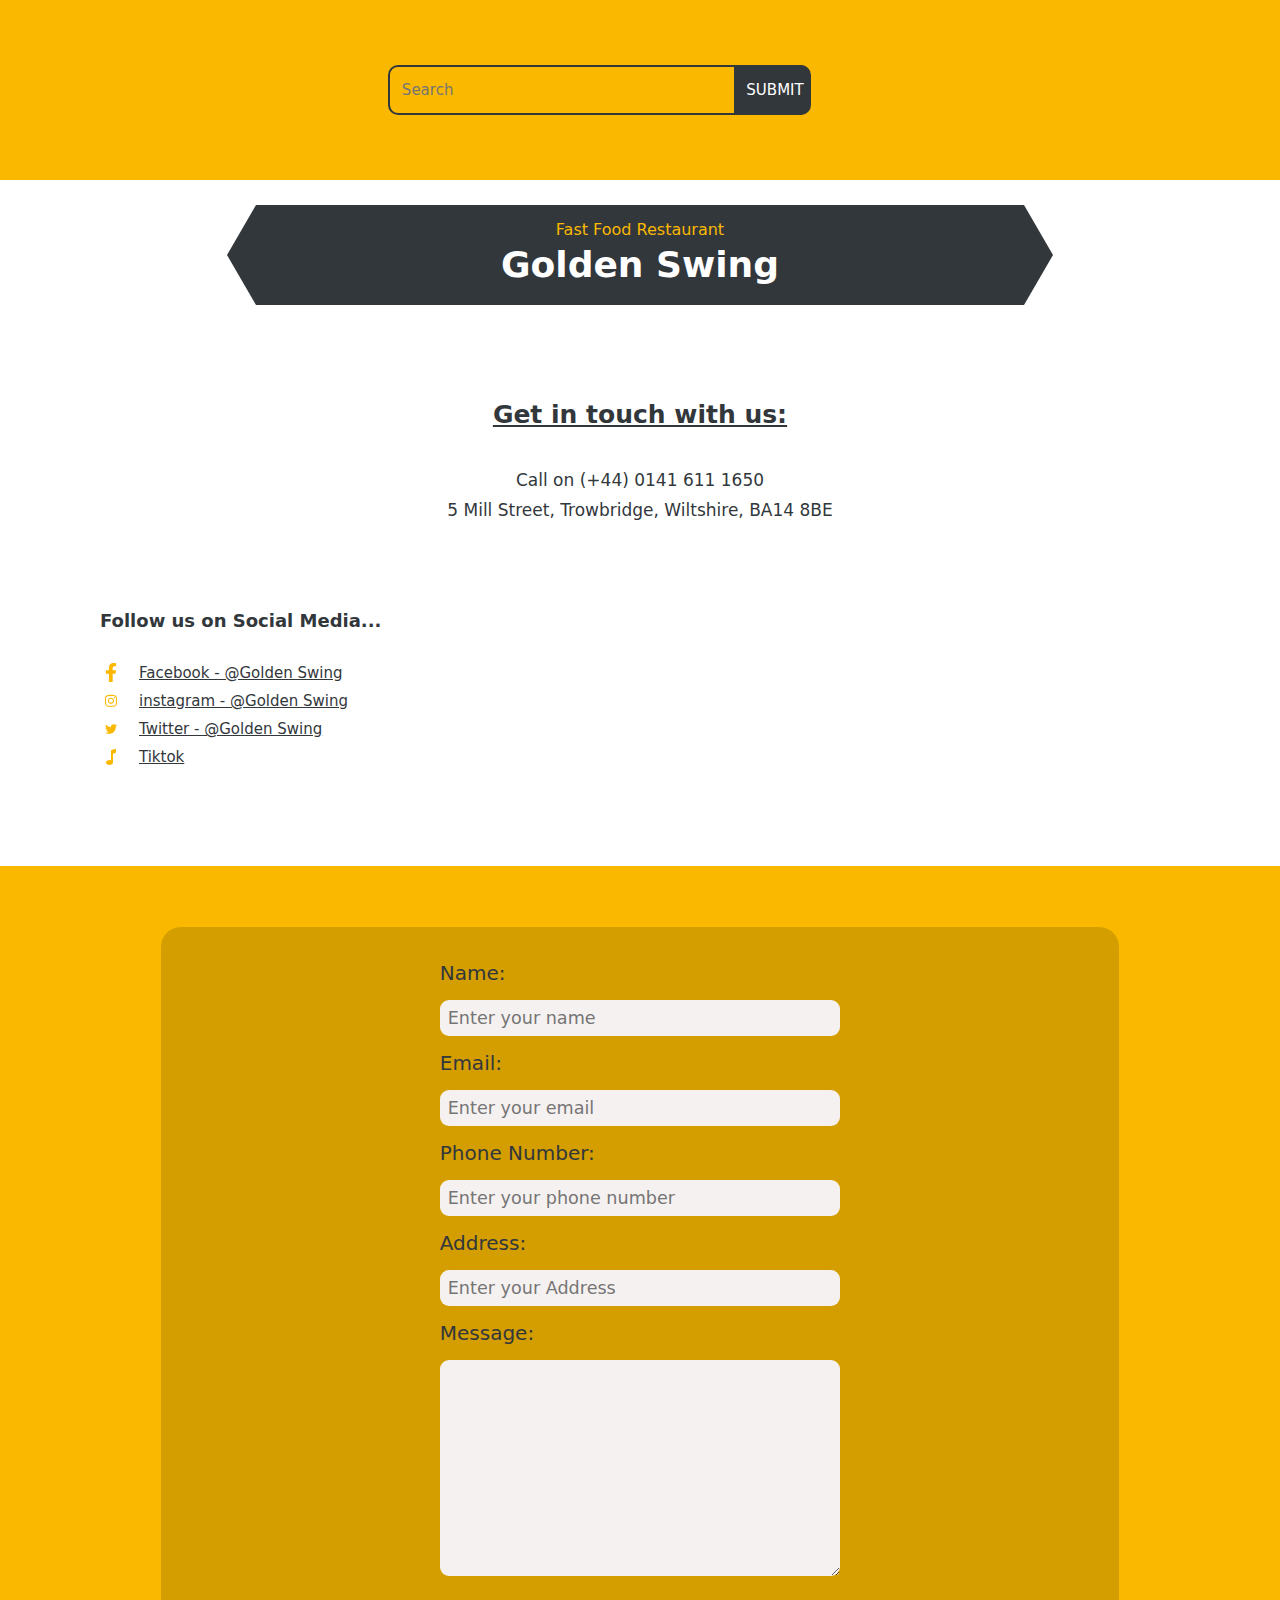
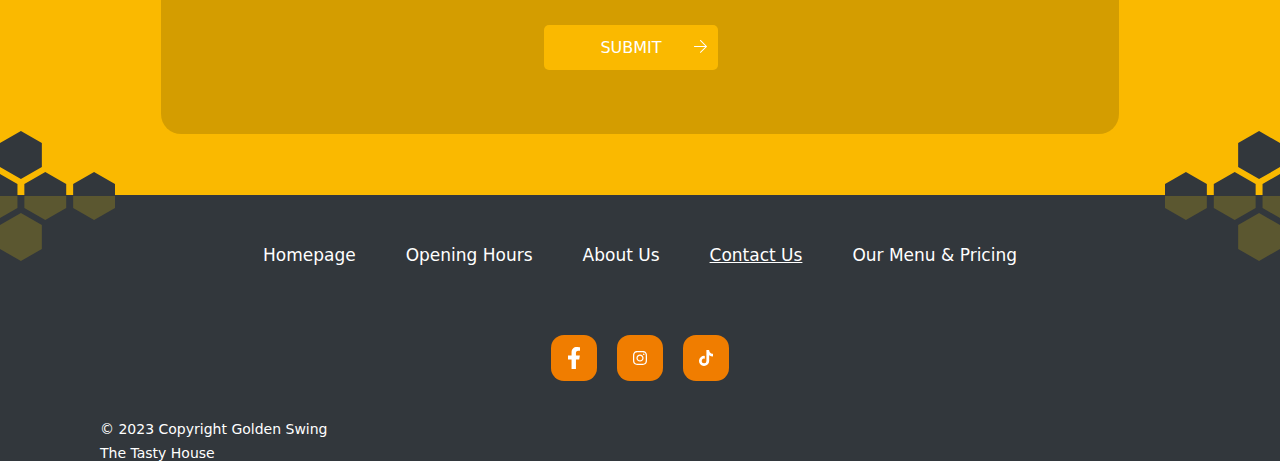
<file: index2.html>
<!DOCTYPE html>
<html lang="en">

<head>
    <meta charset="UTF-8">
    <meta name="viewport" content="width=device-width, initial-scale=1.0">
    <title>Contact Us</title>
    <link rel="stylesheet" href="style2.css">
    <link rel="stylesheet" href="https://cdnjs.cloudflare.com/ajax/libs/font-awesome/6.5.1/css/all.min.css"
        integrity="sha512-DTOQO9RWCH3ppGqcWaEA1BIZOC6xxalwEsw9c2QQeAIftl+Vegovlnee1c9QX4TctnWMn13TZye+giMm8e2LwA=="
        crossorigin="anonymous" referrerpolicy="no-referrer" />

</head>

<body>
    <div class="announcement-bar">
        <p>Fast Food Restaurant</p>
    </div>
    <div class="search-popup">
        <form action="" class="search-form">
            <input type="text" id="search" placeholder="Search">
            <button type="submit" name="search-popup">SUBMIT</button>
            <i class="fa-solid fa-xmark"></i>
        </form>
    </div>
    <div class="header">
        <div class="header-menu-flex">
            <div class="logo">
                <a href="#"><img src="img/logo-removebg-preview.png" alt="">
                    <p>The Tasty House</p>
                </a>
            </div>
            <div class="humburger">
                <div class="bar"><i class="fa-solid fa-bars"></i></div>
                <div class="cross"><i class="fa-solid fa-xmark"></i></div>
            </div>
            <nav class="navbar">
                <ul>
                    <li><a href="index.html">Homepage</a></li>
                    <li id="open"><a href="index3.html">Opening Hours</a></li>
                    <li><a href="#">About Us</a></li>
                    <li><a href="#" id="active">Contact Us</a></li>
                    <li id="Pricing"><a href="#">Our Menu & Pricing</a></li>
                </ul>
                <a href="#"><svg aria-hidden="true" fill="none" focusable="false" width="24"
                        class="header__nav-icon icon icon-search" viewBox="0 0 24 24">
                        <path d="M10.364 3a7.364 7.364 0 1 0 0 14.727 7.364 7.364 0 0 0 0-14.727Z" stroke="currentColor"
                            stroke-width="1.5" stroke-miterlimit="10"></path>
                        <path d="M15.857 15.858 21 21.001" stroke="currentColor" stroke-width="1.5"
                            stroke-miterlimit="10" stroke-linecap="round"></path>
                    </svg></a>
            </nav>
        </div>
    </div>
    <div class="hero-tittle">
        <svg xmlns="http://www.w3.org/2000/svg" width="58" height="200">
            <path d="M58 0L0 100l58 100V0z" />
        </svg>
        <div class="bread-crumb-item">
            <a href="Golden Swing.html">Fast Food Restaurant</a>
            <div class="resturant-name">
                <h1>Golden Swing</h1>
            </div>
        </div>
        <svg xmlns="http://www.w3.org/2000/svg" width="58" height="200" transform="scale(-1 1)">
            <path d="M58 0L0 100l58 100V0z" />
        </svg>
    </div>
    <div class="information-container">
        <div class="contact-number">
            <p id="touch">Get in touch with us:</p>
            <p>Call on (+44) 0141 611 1650</p>
            <p>5 Mill Street, Trowbridge, Wiltshire, BA14 8BE</p>
        </div>

        <div class="socialmedia-account">
            <p>Follow us on Social Media...</p>
            <ul>
                <li>
                    <svg class="svg-inline--fa fa-facebook-f fa-w-10" aria-hidden="true" focusable="false"
                        data-prefix="fab" data-icon="facebook-f" role="img" xmlns="http://www.w3.org/2000/svg"
                        viewBox="0 0 320 512" data-fa-i2svg="">
                        <path fill="currentColor"
                            d="M279.14 288l14.22-92.66h-88.91v-60.13c0-25.35 12.42-50.06 52.24-50.06h40.42V6.26S260.43 0 225.36 0c-73.22 0-121.08 44.38-121.08 124.72v70.62H22.89V288h81.39v224h100.17V288z">
                        </path>
                    </svg>
                    <a href="#">Facebook - @Golden Swing</a>
                </li>
                <li>
                    <svg class="svg-inline--fa fa-instagram fa-w-14" aria-hidden="true" focusable="false"
                        data-prefix="fab" data-icon="instagram" role="img" xmlns="http://www.w3.org/2000/svg"
                        viewBox="0 0 448 512" data-fa-i2svg="">
                        <path fill="currentColor"
                            d="M224.1 141c-63.6 0-114.9 51.3-114.9 114.9s51.3 114.9 114.9 114.9S339 319.5 339 255.9 287.7 141 224.1 141zm0 189.6c-41.1 0-74.7-33.5-74.7-74.7s33.5-74.7 74.7-74.7 74.7 33.5 74.7 74.7-33.6 74.7-74.7 74.7zm146.4-194.3c0 14.9-12 26.8-26.8 26.8-14.9 0-26.8-12-26.8-26.8s12-26.8 26.8-26.8 26.8 12 26.8 26.8zm76.1 27.2c-1.7-35.9-9.9-67.7-36.2-93.9-26.2-26.2-58-34.4-93.9-36.2-37-2.1-147.9-2.1-184.9 0-35.8 1.7-67.6 9.9-93.9 36.1s-34.4 58-36.2 93.9c-2.1 37-2.1 147.9 0 184.9 1.7 35.9 9.9 67.7 36.2 93.9s58 34.4 93.9 36.2c37 2.1 147.9 2.1 184.9 0 35.9-1.7 67.7-9.9 93.9-36.2 26.2-26.2 34.4-58 36.2-93.9 2.1-37 2.1-147.8 0-184.8zM398.8 388c-7.8 19.6-22.9 34.7-42.6 42.6-29.5 11.7-99.5 9-132.1 9s-102.7 2.6-132.1-9c-19.6-7.8-34.7-22.9-42.6-42.6-11.7-29.5-9-99.5-9-132.1s-2.6-102.7 9-132.1c7.8-19.6 22.9-34.7 42.6-42.6 29.5-11.7 99.5-9 132.1-9s102.7-2.6 132.1 9c19.6 7.8 34.7 22.9 42.6 42.6 11.7 29.5 9 99.5 9 132.1s2.7 102.7-9 132.1z">
                        </path>
                    </svg>
                    <a href="#">instagram - @Golden Swing</a>
                </li>
                <li>
                    <svg class="svg-inline--fa fa-twitter fa-w-16" aria-hidden="true" focusable="false"
                        data-prefix="fab" data-icon="twitter" role="img" xmlns="http://www.w3.org/2000/svg"
                        viewBox="0 0 512 512" data-fa-i2svg="">
                        <path fill="currentColor"
                            d="M459.37 151.716c.325 4.548.325 9.097.325 13.645 0 138.72-105.583 298.558-298.558 298.558-59.452 0-114.68-17.219-161.137-47.106 8.447.974 16.568 1.299 25.34 1.299 49.055 0 94.213-16.568 130.274-44.832-46.132-.975-84.792-31.188-98.112-72.772 6.498.974 12.995 1.624 19.818 1.624 9.421 0 18.843-1.3 27.614-3.573-48.081-9.747-84.143-51.98-84.143-102.985v-1.299c13.969 7.797 30.214 12.67 47.431 13.319-28.264-18.843-46.781-51.005-46.781-87.391 0-19.492 5.197-37.36 14.294-52.954 51.655 63.675 129.3 105.258 216.365 109.807-1.624-7.797-2.599-15.918-2.599-24.04 0-57.828 46.782-104.934 104.934-104.934 30.213 0 57.502 12.67 76.67 33.137 23.715-4.548 46.456-13.32 66.599-25.34-7.798 24.366-24.366 44.833-46.132 57.827 21.117-2.273 41.584-8.122 60.426-16.243-14.292 20.791-32.161 39.308-52.628 54.253z">
                        </path>
                    </svg>
                    <a href="#">Twitter - @Golden Swing</a>
                </li>
                <li>
                    <svg class="svg-inline--fa fa-music-alt fa-w-12" aria-hidden="true" focusable="false"
                        data-prefix="fas" data-icon="music-alt" role="img" xmlns="http://www.w3.org/2000/svg"
                        viewBox="0 0 384 512" data-fa-i2svg="">
                        <path fill="currentColor"
                            d="M310.94 1.33l-96.53 28.51A32 32 0 0 0 192 60.34V360a148.76 148.76 0 0 0-48-8c-61.86 0-112 35.82-112 80s50.14 80 112 80 112-35.82 112-80V148.15l73-21.39a32 32 0 0 0 23-30.71V32a32 32 0 0 0-41.06-30.67z">
                        </path>
                    </svg>
                    <a href="#">Tiktok</a>
                </li>
            </ul>
        </div>
    </div>
    <div id="contact-box">
        <div class="contact-box-bg">
            <form action="">
                <div class="form-group">
                    <label for="name">Name:</label>
                    <input type="text" name="name" id="name" placeholder="Enter your name" required>
                </div>

                <div class="form-group">
                    <label for="email">Email:</label>
                    <input type="email" name="email" id="email" placeholder="Enter your email" required>
                </div>

                <div class="form-group">
                    <label for="phone">Phone Number:</label>
                    <input type="text" id="phone" placeholder="Enter your phone number" required>
                </div>
                <div class="form-group">
                    <label for="address">Address:</label>
                    <input type="address" id="address" placeholder="Enter your Address" required>
                </div>

                <div class="form-group">
                    <label for="message">Message:</label>
                    <textarea name="message" id="message" cols="30" rows="10"></textarea required>
                </div>
                <div class="dft-button" id="booktable">
                    <a href="zohaibakhtar735@gmail.com" target="_blank"><button>SUBMIT</button></a>
                    <svg class="svg-inline--fa fa-arrow-right fa-w-14" aria-hidden="true" focusable="false"
                        data-prefix="fal" data-icon="arrow-right" role="img" xmlns="http://www.w3.org/2000/svg"
                        viewBox="0 0 448 512" data-fa-i2svg="">
                        <path fill="currentColor"
                            d="M216.464 36.465l-7.071 7.07c-4.686 4.686-4.686 12.284 0 16.971L387.887 239H12c-6.627 0-12 5.373-12 12v10c0 6.627 5.373 12 12 12h375.887L209.393 451.494c-4.686 4.686-4.686 12.284 0 16.971l7.071 7.07c4.686 4.686 12.284 4.686 16.97 0l211.051-211.05c4.686-4.686 4.686-12.284 0-16.971L233.434 36.465c-4.686-4.687-12.284-4.687-16.97 0z">
                        </path>
                    </svg>
                </div>
            </form>
        </div>
    </div>


    <div class="footer-design">
        <div class="footer-left-design">
            <svg xmlns="http://www.w3.org/2000/svg" width="115" height="130">
                <path
                    d="M41.85 36.03V12.01L20.92 0 0 12.01v24.02l20.92 12.02 20.93-12.02zm24.36 17L45.28 41.02 24.36 53.03v12.01h41.85V53.03zm48.79 0L94.07 41.02 73.15 53.03v12.01H115V53.03zm-97.55 0L0 43.02v22.02h17.45V53.03z"
                    fill="#32373c" />
                <path
                    d="M0 93.97v24.02L20.92 130l20.93-12.01V93.97L20.92 81.96 0 93.97zm45.28-4.91l20.93-12.01V65.04H24.36v12.01l20.92 12.01zm48.79 0L115 77.05V65.04H73.15v12.01l20.92 12.01zM17.45 77.05V65.04H0v22.03l17.45-10.02z"
                    fill="gold" opacity=".2" />
            </svg>
        </div>
        <div class="footer-right-design">
            <svg xmlns="http://www.w3.org/2000/svg" width="115" height="130" transform="scale(-1 1)">
                <path
                    d="M41.85 36.03V12.01L20.92 0 0 12.01v24.02l20.92 12.02 20.93-12.02zm24.36 17L45.28 41.02 24.36 53.03v12.01h41.85V53.03zm48.79 0L94.07 41.02 73.15 53.03v12.01H115V53.03zm-97.55 0L0 43.02v22.02h17.45V53.03z"
                    fill="#32373c" />
                <path
                    d="M0 93.97v24.02L20.92 130l20.93-12.01V93.97L20.92 81.96 0 93.97zm45.28-4.91l20.93-12.01V65.04H24.36v12.01l20.92 12.01zm48.79 0L115 77.05V65.04H73.15v12.01l20.92 12.01zM17.45 77.05V65.04H0v22.03l17.45-10.02z"
                    fill="gold" opacity=".2" />
            </svg>
        </div>
    </div>
    <footer class="footer">
        <div class="footer-container">
            <div class="footer-content">
                <ul>
                    <li><a href="index.html">Homepage</a></li>
                    <li><a href="index3.html">Opening Hours</a></li>
                    <li><a href="#">About Us</a></li>
                    <li><a href="#" id="factive">Contact Us</a></li>
                    <li><a href="#">Our Menu & Pricing</a></li>
                </ul>
            </div>
            <div class="social-media">
                <div class="facebook">
                    <a href="#"><svg class="svg-inline--fa fa-facebook-f fa-w-10" aria-hidden="true" focusable="false"
                            data-prefix="fab" data-icon="facebook-f" role="img" xmlns="http://www.w3.org/2000/svg"
                            viewBox="0 0 320 512" data-fa-i2svg="">
                            <path fill="currentColor"
                                d="M279.14 288l14.22-92.66h-88.91v-60.13c0-25.35 12.42-50.06 52.24-50.06h40.42V6.26S260.43 0 225.36 0c-73.22 0-121.08 44.38-121.08 124.72v70.62H22.89V288h81.39v224h100.17V288z">
                            </path>
                        </svg></a>
                </div>
                <div class="insta">
                    <a href="#">
                        <svg class="svg-inline--fa fa-instagram fa-w-14" aria-hidden="true" focusable="false"
                            data-prefix="fab" data-icon="instagram" role="img" xmlns="http://www.w3.org/2000/svg"
                            viewBox="0 0 448 512" data-fa-i2svg="">
                            <path fill="currentColor"
                                d="M224.1 141c-63.6 0-114.9 51.3-114.9 114.9s51.3 114.9 114.9 114.9S339 319.5 339 255.9 287.7 141 224.1 141zm0 189.6c-41.1 0-74.7-33.5-74.7-74.7s33.5-74.7 74.7-74.7 74.7 33.5 74.7 74.7-33.6 74.7-74.7 74.7zm146.4-194.3c0 14.9-12 26.8-26.8 26.8-14.9 0-26.8-12-26.8-26.8s12-26.8 26.8-26.8 26.8 12 26.8 26.8zm76.1 27.2c-1.7-35.9-9.9-67.7-36.2-93.9-26.2-26.2-58-34.4-93.9-36.2-37-2.1-147.9-2.1-184.9 0-35.8 1.7-67.6 9.9-93.9 36.1s-34.4 58-36.2 93.9c-2.1 37-2.1 147.9 0 184.9 1.7 35.9 9.9 67.7 36.2 93.9s58 34.4 93.9 36.2c37 2.1 147.9 2.1 184.9 0 35.9-1.7 67.7-9.9 93.9-36.2 26.2-26.2 34.4-58 36.2-93.9 2.1-37 2.1-147.8 0-184.8zM398.8 388c-7.8 19.6-22.9 34.7-42.6 42.6-29.5 11.7-99.5 9-132.1 9s-102.7 2.6-132.1-9c-19.6-7.8-34.7-22.9-42.6-42.6-11.7-29.5-9-99.5-9-132.1s-2.6-102.7 9-132.1c7.8-19.6 22.9-34.7 42.6-42.6 29.5-11.7 99.5-9 132.1-9s102.7-2.6 132.1 9c19.6 7.8 34.7 22.9 42.6 42.6 11.7 29.5 9 99.5 9 132.1s2.7 102.7-9 132.1z">
                            </path>
                        </svg>
                    </a>
                </div>
                <div class="tiktok">
                    <a href="#"><svg viewBox="0 0 448 512" class="tiktok-icon">
                            <path fill="currentColor"
                                d="M448,209.91a210.06,210.06,0,0,1-122.77-39.25V349.38A162.55,162.55,0,1,1,185,188.31V278.2a74.62,74.62,0,1,0,52.23,71.18V0l88,0a121.18,121.18,0,0,0,1.86,22.17h0A122.18,122.18,0,0,0,381,102.39a121.43,121.43,0,0,0,67,20.14Z">
                            </path>
                        </svg>
                    </a>
                </div>
            </div>
            <div class="copyright">
                <p>© 2023 Copyright Golden Swing</p>
                <p>The Tasty House</p>
            </div>
        </div>
    </footer>










    <script src="https://cdnjs.cloudflare.com/ajax/libs/jquery/3.7.1/jquery.min.js"
        integrity="sha512-v2CJ7UaYy4JwqLDIrZUI/4hqeoQieOmAZNXBeQyjo21dadnwR+8ZaIJVT8EE2iyI61OV8e6M8PP2/4hpQINQ/g=="
        crossorigin="anonymous" referrerpolicy="no-referrer"></script>
    <script src="java2.js"></script>
</body>

</html>
</file>
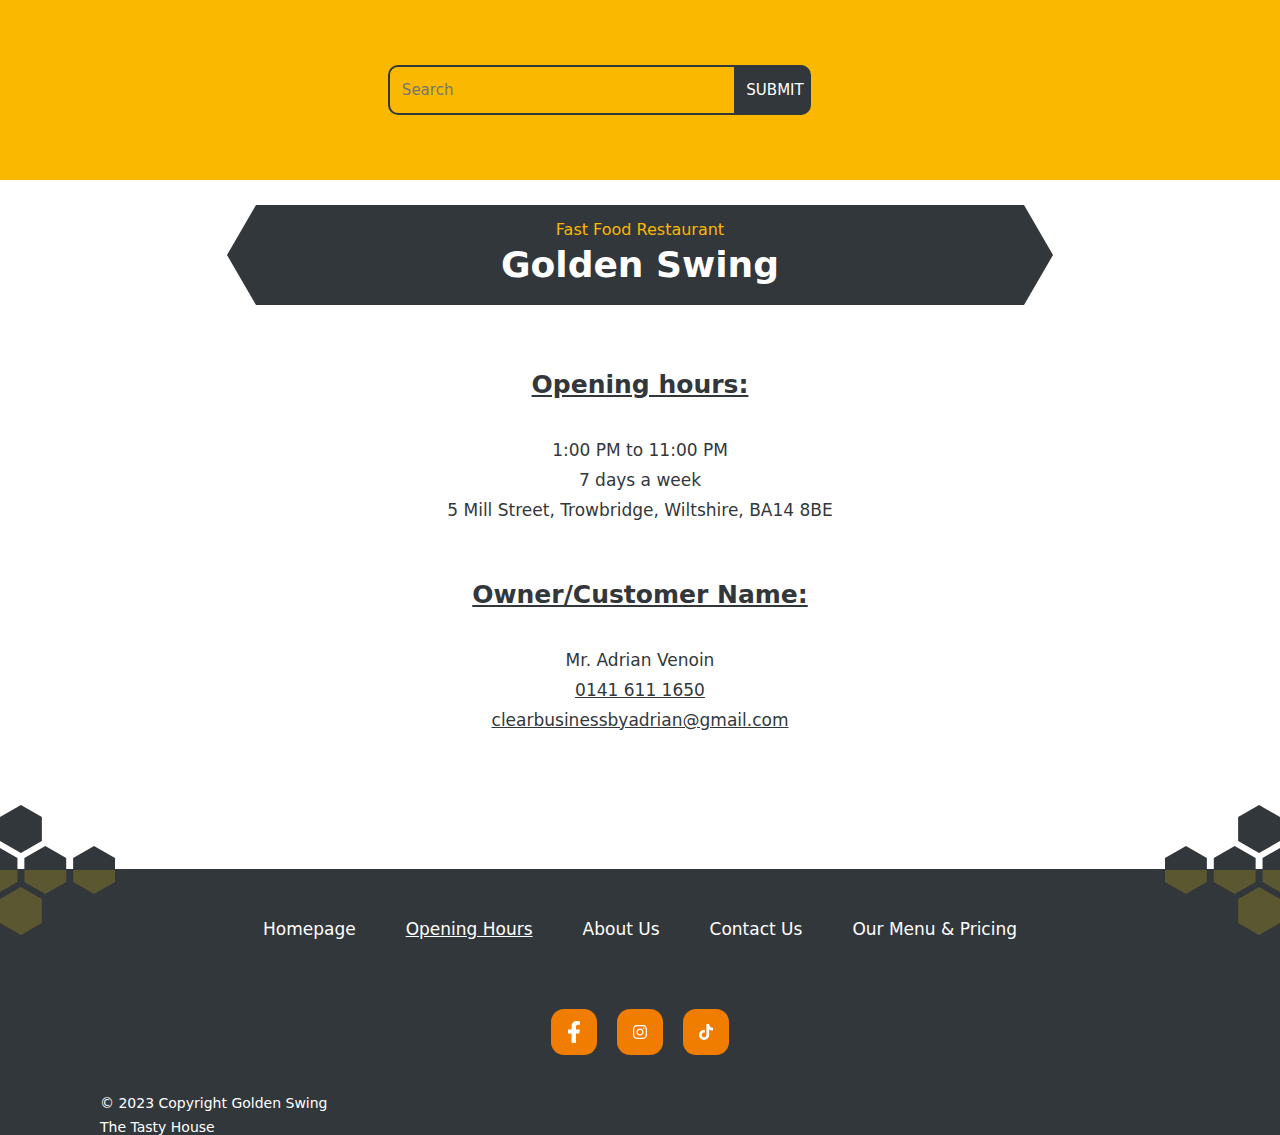
<file: index3.html>
<!DOCTYPE html>
<html lang="en">

<head>
    <meta charset="UTF-8">
    <meta name="viewport" content="width=device-width, initial-scale=1.0">
    <title>Document</title>
    <link rel="stylesheet" href="style3.css">
    <link rel="stylesheet" href="https://cdnjs.cloudflare.com/ajax/libs/font-awesome/6.5.1/css/all.min.css"
        integrity="sha512-DTOQO9RWCH3ppGqcWaEA1BIZOC6xxalwEsw9c2QQeAIftl+Vegovlnee1c9QX4TctnWMn13TZye+giMm8e2LwA=="
        crossorigin="anonymous" referrerpolicy="no-referrer" />
</head>

<body>
    <div class="announcement-bar">
        <p>Fast Food Restaurant</p>
    </div>
    <div class="header">
        <div class="header-menu-flex">
            <div class="logo">
                <a href="#"><img src="img/logo-removebg-preview.png" alt="">
                    <p>The Tasty House</p>
                </a>
            </div>
            <div class="humburger">
                <div class="bar"><i class="fa-solid fa-bars"></i></div>
                <div class="cross"><i class="fa-solid fa-xmark"></i></div>
            </div>
            <nav class="navbar">
                <ul>
                    <li><a href="index.html">Homepage</a></li>
                    <li id="open"><a href="index3.html">Opening Hours</a></li>
                    <li><a href="#">About Us</a></li>
                    <li><a href="index2.html">Contact Us</a></li>
                    <li id="Pricing"><a href="#">Our Menu & Pricing</a></li>
                </ul>
                <a href="#"><svg aria-hidden="true" fill="none" focusable="false" width="24"
                        class="header__nav-icon icon icon-search" viewBox="0 0 24 24">
                        <path d="M10.364 3a7.364 7.364 0 1 0 0 14.727 7.364 7.364 0 0 0 0-14.727Z" stroke="currentColor"
                            stroke-width="1.5" stroke-miterlimit="10"></path>
                        <path d="M15.857 15.858 21 21.001" stroke="currentColor" stroke-width="1.5"
                            stroke-miterlimit="10" stroke-linecap="round"></path>
                    </svg></a>
            </nav>
        </div>
    </div>
    <div class="search-popup">
        <form action="" class="search-form">
            <input type="text" id="search" placeholder="Search">
            <button type="submit" name="search-popup">SUBMIT</button>
            <i class="fa-solid fa-xmark"></i>
        </form>
    </div>
    <div class="hero-tittle">
        <svg xmlns="http://www.w3.org/2000/svg" width="58" height="200">
            <path d="M58 0L0 100l58 100V0z" />
        </svg>
        <div class="bread-crumb-item">
            <a href="Golden Swing.html">Fast Food Restaurant</a>
            <div class="resturant-name">
                <h1>Golden Swing</h1>
            </div>
        </div>
        <svg xmlns="http://www.w3.org/2000/svg" width="58" height="200" transform="scale(-1 1)">
            <path d="M58 0L0 100l58 100V0z" />
        </svg>
    </div>
    <div class="contact-number">
        <p id="touch">Opening hours:</p>
        <p>1:00 PM to 11:00 PM</p>
        <p>7 days a week</p>
        <p>5 Mill Street, Trowbridge, Wiltshire, BA14 8BE</p>
        <p id="touch">Owner/Customer Name:</p>
        <p>Mr. Adrian Venoin</p>
        <p><a href="0141 611 1650" target="_blank">0141 611 1650</a></p>
        <p><a href="https://mail.google.com/mail/u/0/#search/clearbusinessbyadrian%40gmail.com"
                target="_blank">clearbusinessbyadrian@gmail.com</a>
        </p>
    </div>


    <div class="footer-design">
        <div class="footer-left-design">
            <svg xmlns="http://www.w3.org/2000/svg" width="115" height="130">
                <path
                    d="M41.85 36.03V12.01L20.92 0 0 12.01v24.02l20.92 12.02 20.93-12.02zm24.36 17L45.28 41.02 24.36 53.03v12.01h41.85V53.03zm48.79 0L94.07 41.02 73.15 53.03v12.01H115V53.03zm-97.55 0L0 43.02v22.02h17.45V53.03z"
                    fill="#32373c" />
                <path
                    d="M0 93.97v24.02L20.92 130l20.93-12.01V93.97L20.92 81.96 0 93.97zm45.28-4.91l20.93-12.01V65.04H24.36v12.01l20.92 12.01zm48.79 0L115 77.05V65.04H73.15v12.01l20.92 12.01zM17.45 77.05V65.04H0v22.03l17.45-10.02z"
                    fill="gold" opacity=".2" />
            </svg>
        </div>
        <div class="footer-right-design">
            <svg xmlns="http://www.w3.org/2000/svg" width="115" height="130" transform="scale(-1 1)">
                <path
                    d="M41.85 36.03V12.01L20.92 0 0 12.01v24.02l20.92 12.02 20.93-12.02zm24.36 17L45.28 41.02 24.36 53.03v12.01h41.85V53.03zm48.79 0L94.07 41.02 73.15 53.03v12.01H115V53.03zm-97.55 0L0 43.02v22.02h17.45V53.03z"
                    fill="#32373c" />
                <path
                    d="M0 93.97v24.02L20.92 130l20.93-12.01V93.97L20.92 81.96 0 93.97zm45.28-4.91l20.93-12.01V65.04H24.36v12.01l20.92 12.01zm48.79 0L115 77.05V65.04H73.15v12.01l20.92 12.01zM17.45 77.05V65.04H0v22.03l17.45-10.02z"
                    fill="gold" opacity=".2" />
            </svg>
        </div>
    </div>
    <footer class="footer">
        <div class="footer-container">
            <div class="footer-content">
                <ul>
                    <li><a href="index.html">Homepage</a></li>
                    <li><a href="index3.html" id="factive">Opening Hours</a></li>
                    <li><a href="#">About Us</a></li>
                    <li><a href="index2.html">Contact Us</a></li>
                    <li><a href="#">Our Menu & Pricing</a></li>
                </ul>
            </div>
            <div class="social-media">
                <div class="facebook">
                    <a href="#"><svg class="svg-inline--fa fa-facebook-f fa-w-10" aria-hidden="true" focusable="false"
                            data-prefix="fab" data-icon="facebook-f" role="img" xmlns="http://www.w3.org/2000/svg"
                            viewBox="0 0 320 512" data-fa-i2svg="">
                            <path fill="currentColor"
                                d="M279.14 288l14.22-92.66h-88.91v-60.13c0-25.35 12.42-50.06 52.24-50.06h40.42V6.26S260.43 0 225.36 0c-73.22 0-121.08 44.38-121.08 124.72v70.62H22.89V288h81.39v224h100.17V288z">
                            </path>
                        </svg></a>
                </div>
                <div class="insta">
                    <a href="https://www.instagram.com/" target="_blank">
                        <svg class="svg-inline--fa fa-instagram fa-w-14" aria-hidden="true" focusable="false"
                            data-prefix="fab" data-icon="instagram" role="img" xmlns="http://www.w3.org/2000/svg"
                            viewBox="0 0 448 512" data-fa-i2svg="">
                            <path fill="currentColor"
                                d="M224.1 141c-63.6 0-114.9 51.3-114.9 114.9s51.3 114.9 114.9 114.9S339 319.5 339 255.9 287.7 141 224.1 141zm0 189.6c-41.1 0-74.7-33.5-74.7-74.7s33.5-74.7 74.7-74.7 74.7 33.5 74.7 74.7-33.6 74.7-74.7 74.7zm146.4-194.3c0 14.9-12 26.8-26.8 26.8-14.9 0-26.8-12-26.8-26.8s12-26.8 26.8-26.8 26.8 12 26.8 26.8zm76.1 27.2c-1.7-35.9-9.9-67.7-36.2-93.9-26.2-26.2-58-34.4-93.9-36.2-37-2.1-147.9-2.1-184.9 0-35.8 1.7-67.6 9.9-93.9 36.1s-34.4 58-36.2 93.9c-2.1 37-2.1 147.9 0 184.9 1.7 35.9 9.9 67.7 36.2 93.9s58 34.4 93.9 36.2c37 2.1 147.9 2.1 184.9 0 35.9-1.7 67.7-9.9 93.9-36.2 26.2-26.2 34.4-58 36.2-93.9 2.1-37 2.1-147.8 0-184.8zM398.8 388c-7.8 19.6-22.9 34.7-42.6 42.6-29.5 11.7-99.5 9-132.1 9s-102.7 2.6-132.1-9c-19.6-7.8-34.7-22.9-42.6-42.6-11.7-29.5-9-99.5-9-132.1s-2.6-102.7 9-132.1c7.8-19.6 22.9-34.7 42.6-42.6 29.5-11.7 99.5-9 132.1-9s102.7-2.6 132.1 9c19.6 7.8 34.7 22.9 42.6 42.6 11.7 29.5 9 99.5 9 132.1s2.7 102.7-9 132.1z">
                            </path>
                        </svg>
                    </a>
                </div>
                <div class="tiktok">
                    <a href="#"><svg viewBox="0 0 448 512" class="tiktok-icon">
                            <path fill="currentColor"
                                d="M448,209.91a210.06,210.06,0,0,1-122.77-39.25V349.38A162.55,162.55,0,1,1,185,188.31V278.2a74.62,74.62,0,1,0,52.23,71.18V0l88,0a121.18,121.18,0,0,0,1.86,22.17h0A122.18,122.18,0,0,0,381,102.39a121.43,121.43,0,0,0,67,20.14Z">
                            </path>
                        </svg>
                    </a>
                </div>
            </div>
            <div class="copyright">
                <p>© 2023 Copyright Golden Swing</p>
                <p>The Tasty House</p>
            </div>
        </div>
    </footer>

    <script src="https://cdnjs.cloudflare.com/ajax/libs/jquery/3.7.1/jquery.min.js"
        integrity="sha512-v2CJ7UaYy4JwqLDIrZUI/4hqeoQieOmAZNXBeQyjo21dadnwR+8ZaIJVT8EE2iyI61OV8e6M8PP2/4hpQINQ/g=="
        crossorigin="anonymous" referrerpolicy="no-referrer"></script>
    <script src="java3.js"></script>
</body>

</html>
</file>
<file: style2.css>
* {
    padding: 0;
    margin: 0;
    box-sizing: border-box;
    font-family: system-ui;
}

.announcement-bar p {
    padding: 7px 0;
    background: #32373C;
    color: #fab900;
    font-size: 14px;
    text-align: center;
}

/*  */
/* header */

.header {
    padding: 18px 60px;
    background-color: #fab900;
    position: relative;
    z-index: 99;
    transition: all 0.3s linear;
}

.header-menu-flex {
    display: flex;
    justify-content: space-between;
    align-items: center;
}

.navbar {
    display: flex;
    align-items: flex-start;
    width: 90%;
    justify-content: end;
}

.navbar a svg {
    color: #32373C;
}

.navbar ul li a {
    font-size: 17px;
    text-decoration: none;
    padding: 0px 10px 10px;
    font-weight: 700;
    color: #32373C;
    display: inline-block;
    position: relative;
}

#active::after {
    content: '';
    position: absolute;
    width: 80%;
    transform: scaleX(1);
    height: 2px;
    bottom: 0;
    left: 12px;
    background-color: #32373C;
    transform-origin: bottom right;
    transition: transform 0.25s ease-out;
}

.navbar ul li a:after {
    content: '';
    position: absolute;
    width: 80%;
    transform: scaleX(0);
    height: 2px;
    bottom: 0;
    left: 12px;
    background-color: #32373C;
    transform-origin: bottom right;
    transition: transform 0.25s ease-out;
}

#open a::after {
    content: '';
    position: absolute;
    width: 85% !important;
    transform: scaleX(0);
    height: 2px;
    bottom: 0;
    left: 12px;
    background-color: #32373C;
    transform-origin: bottom right;
    transition: transform 0.25s ease-out;
}

#Pricing a::after {
    content: '';
    position: absolute;
    width: 88% !important;
    transform: scaleX(0);
    height: 2px;
    bottom: 0;
    left: 12px;
    background-color: #32373C;
    transform-origin: bottom right;
    transition: transform 0.25s ease-out;
}

#Pricing a:hover:after {
    transform: scaleX(1);
    transform-origin: bottom left;
}

#open a:hover:after {
    transform: scaleX(1);
    transform-origin: bottom left;
}

.navbar ul {
    display: flex;
    list-style: none;
}

.navbar ul li a svg {
    color: #32373C;
    width: 20px;
    padding-top: 3px;
}

header#header {
    overflow: hidden;
}

.logo img {
    width: 100%;
    max-width: 100px;
}

.logo {
    width: 10%;
    text-align: center;
    justify-content: center;
    display: flex;
}

.logo a {
    text-decoration: none;
}

.logo a p {
    color: #32373C;
    font-size: 13px;
    font-weight: 600;
    margin-top: -13px;
}

.navbar ul li a:hover:after {
    transform: scaleX(1);
    transform-origin: bottom left;
}

.search-popup {
    background: #fab900;
    width: 100%;
    height: 180px;
    text-align: center;
    justify-content: center;
    display: flex;
    align-items: center;
    position: absolute;
    top: 0;
    color: #32373C;
    left: 0;
    z-index: 9999999999;
}

input#search {
    width: 33%;
    height: 50px;
    padding: 12px;
    outline: none;
    font-size: 15px;
    border-radius: 10px;
    border: 2px solid #32373C;
    background-color: #fab900;
}

i.fa-solid.fa-xmark {
    position: relative;
    right: 20px;
    font-size: 27px;
    cursor: pointer;
    color: #32373C;
}

.search-form {
    width: 100%;
}

.search-popup button {
    background-color: #32373C;
    color: white;
    cursor: pointer;
    border: none;
    position: relative;
    right: 81px;
    width: 6%;
    font-size: 15px;
    height: 50px;
    border-top: 2px solid #32373C;
    border-bottom: 2px solid #32373C;
    border-right: 2px solid #32373C;
    border-top-right-radius: 10px;
    border-bottom-right-radius: 10px;
    padding: 12px;
    pointer-events: all;
}

.humburger {
    display: none;
}


/*  */
/* End-header */

.bread-crumb-item a {
    text-decoration: none;
    cursor: pointer;
    color: #fab900;
}

.bread-crumb-item span {
    color: white;
}

.bread-crumb-item a:hover {
    text-decoration: underline;
    color: white;
}

.hero-tittle {
    display: flex;
    justify-content: center;
    align-items: flex-start;
    position: relative;
    top: 40px;
    z-index: 1;
}

.resturant-name h1 {
    font-size: 36px;
    margin-top: 5px;
    color: white;
    font-weight: 600;
}

.bread-crumb-item {
    background: #32373C;
    height: 100px;
    width: 60%;
    text-align: center;
    padding-top: 15px;
}

.hero-tittle svg {
    width: 29px;
    fill: #32373C;
    margin-top: -50px;
}


/*  */

.information-container {
    padding: 50px 30px 0px;
    margin-right: auto;
    margin-left: auto;
    max-width: 1140px;
}

.contact-number {
    text-align: center;
    margin-top: 30px;
}

.contact-number p {
    font-size: 17px;
    line-height: 30px;
    color: #32373C;
    font-weight: 500;
}

p#touch {
    font-size: 25px;
    font-weight: 600;
    line-height: 40px;
    letter-spacing: 0px;
    color: #32373C;
    margin-bottom: 30px;
    text-decoration: underline;
}

.socialmedia-account {
    margin-top: 85px;
}

.socialmedia-account ul {
    list-style: none;
    margin-top: 32px;
    padding: 0 5px;
}

.socialmedia-account p {
    font-size: 18px;
    color: #32373C;
    font-weight: 600;
}

.socialmedia-account ul li {
    display: flex;
    align-items: center;
    margin-top: 10px;
}

.socialmedia-account ul li svg {
    width: 12px;
    color: #fab900;
}

.socialmedia-account ul li a {
    text-decoration: none;
    color: #32373C;
    font-size: 15px;
    font-weight: 500;
    margin-left: 22px;
    text-decoration: underline;
}

.socialmedia-account ul li a:hover {
    color: #32373C;
    text-decoration: none;
}

/*  */

#contact {
    position: relative;
}

#contact-box {
    padding: 1px;
    margin-bottom: -134px;
    margin-top: 100px;
    background-color: #fab900;
}

#contact-box input,
#contact-box textarea {
    width: 100%;
    padding: 0.5rem;
    border: none;
    border-radius: 9px;
    font-size: 1.1rem;
    margin-top: 15px;
    margin-bottom: 15px;
    background-color: rgb(245, 241, 241);
}

label {
    color: #32373C;
    font-size: 20px;
}

#contact-box form {
    width: 45%;
}

#contact label {
    font-size: 1.3rem;
    font-family: 'Bree Serif', serif;
}

.contact-box-bg {
    padding: 34px;
    margin-top: 60px;
    margin-right: 160px;
    margin-left: 160px;
    margin-bottom: 60px;
    display: flex;
    justify-content: center;
    align-items: center;
    border-radius: 20px;
    background-color: rgba(0, 0, 0, .15);
}









/* footer */

.footer {
    background-color: #32373C;
}

.footer-container {
    padding: 50px 30px 0px;
    margin-right: auto;
    margin-left: auto;
    max-width: 1140px;
}

.footer-content ul {
    list-style: none;
    display: flex;
    justify-content: center;
}

.footer-content ul li a {
    font-size: 17px;
    text-decoration: none;
    padding-left: 25px;
    padding-right: 25px;
    color: white;
}

.footer-content ul li a:hover {
    text-decoration: underline;
}

#factive {
    text-decoration: underline;
}

.facebook a svg {
    width: 14px;
    color: white;
}

.insta a svg {
    width: 14px;
    color: white;
}

.tiktok a svg {
    width: 14px;
    color: white;
}

.facebook a {
    width: 46px;
    height: 46px;
    background: #f07d00;
    text-align: center;
    align-items: center;
    display: flex;
    border-radius: 13px;
    justify-content: center;
}

.facebook a:hover {
    background-color: white;
    transition: all 0.4s ease-in-out;
}

.facebook a:hover svg {
    color: #32373C;
}

.tiktok a {
    width: 46px;
    height: 46px;
    background: #f07d00;
    text-align: center;
    align-items: center;
    display: flex;
    border-radius: 13px;
    justify-content: center;
}

.tiktok a:hover {
    background-color: white;
    transition: all 0.4s ease-in-out;
}

.tiktok a:hover svg {
    color: #32373C;
}

.insta a {
    width: 46px;
    height: 46px;
    background: #f07d00;
    text-align: center;
    align-items: center;
    display: flex;
    border-radius: 13px;
    justify-content: center;
}

.insta a:hover {
    background-color: white;
    transition: all 0.4s ease-in-out;
}

.insta a:hover svg {
    color: #32373C;
}

.social-media {
    display: flex;
    justify-content: center;
    margin-top: 70px;
}

.insta {
    margin-right: 20px;
    margin-left: 20px;
}

.copyright {
    color: white;
    margin-top: 40px;
}

/* For WebKit browsers */
::-webkit-scrollbar {
    width: 12px;
    height: 14px !important;
    margin: 12px !important;
    /* Set the width of the scrollbar */
}

::-webkit-scrollbar-thumb {
    background-color: #f07d00;
    border: 3.5px solid #e0e0e0 !important;
    /* Set the color of the thumb (the draggable part) */
}

::-webkit-scrollbar-track {
    background-color: #e0e0e0;
    /* Set the color of the track (the non-draggable part) */
}

body::-webkit-scrollbar-thumb {
    background-color: #c4c4c4;
    margin: 0px !important;
    border: none !important;
}

.copyright p {
    margin-top: 8px;
    font-size: 14px;
}

.footer-left-design {
    position: relative;
    top: 70px;
}

.footer-right-design {
    position: relative;
    top: 70px;
}

.footer-design {
    display: flex;
    justify-content: space-between;
}

.dft-button {
    text-align: center;
}

.dft-button button {
    padding: 13px 37px;
    cursor: pointer;
    color: white;
    border-radius: 5px;
    font-size: 16px;
    text-align: center;
    border: none;
    background-color: #fab900;
    position: relative;
    z-index: 1;
}

.dft-button button::before {
    content: "";
    position: absolute;
    top: 0;
    right: 0;
    width: 0;
    height: 100%;
    border-radius: 5px;
    background-color: #32373C;
    z-index: -1;
    transition: 0.5s ease-in-out;
}

.dft-button button:hover {
    color: white !important;
    z-index: 99999;
}

.dft-button button:hover::before {
    right: auto;
    left: 0;
    width: 100%;
}

.button-flex {
    display: flex;
    justify-content: space-around;
}

.button-container {
    padding: 30px 15px;
    margin-right: auto;
    margin-left: auto;
    max-width: 1140px;
}


#booktable button {
    padding: 13px 56px;
    margin: 30px;
}



.dft-button svg {
    width: 13px;
    position: relative;
    left: -59px;
    z-index: 999999;
    top: 1px;
    color: white;
}





@media screen and (max-width:872px) {
    .navbar ul li a {
        padding: 0px 8px 10px;
        font-size: 17px;
    }

    .header {
        padding: 19px 10px;
    }

    #contact-box form {
        width: 95%;
    }
}

@media screen and (max-width:972px) {
    .navbar ul li a {
        padding: 0px 8px 10px;
        font-size: 17px;
    }

    .header {
        padding: 19px 10px;
    }

    #contact-box form {
        width: 95%;
    }
}

@media screen and (max-width:800px) {
    .navbar ul li a {
        padding: 0px 8px 10px;
        font-size: 17px;
    }

    .header {
        padding: 19px 10px;
    }

    #contact-box form {
        width: 95%;
    }
}

@media screen and (max-width:767px) {


    /* header */


    .humburger {
        display: block;
        margin-right: 15px;
    }

    .bar i {
        font-size: 29px !important;
    }

    .cross i {
        font-size: 29px !important;
    }

    .navbar a svg {
        display: none;
    }

    .logo {
        width: 26%;
    }

    nav.navbar {
        position: absolute;
        top: 86px;
        flex-direction: column;
        background-color: #32373C;
        width: 90%;
        left: -100%;
        text-align: justify;
        justify-content: flex-start;
        height: 100vh;
        transition: all 0.3s linear;
    }

    nav.navbar.active {
        left: 0;
    }

    .cross {
        position: relative;
        left: 20px;
    }

    .navbar ul {
        flex-direction: column;
    }

    .navbar ul li a {
        font-size: 24px;
        text-decoration: none;
        padding: 20px 20px 10px;
        font-weight: 600;
        color: #fab900 !important;
    }

    .navbar ul li a:after {
        width: 67%;
        left: 37px;
    }

    #open a::after {
        width: 74% !important;
        left: 39px !important;
    }

    #Pricing a::after {
        width: 79% !important;
        left: 39px !important;
    }

    .logo img {
        width: 100%;
        max-width: 70px;
    }

    .header {
        padding: 15px 20px;
    }

    .logo a p {
        font-size: 9px;
    }

    /* End-header */

    .bread-crumb-item {
        height: 85px;
        width: 69%;
        padding-top: 10px;
    }

    .bread-crumb-item a {
        font-size: 13px;
    }

    .resturant-name h1 {
        font-size: 30px;
        margin-top: 0;
    }

    .hero-tittle {
        top: 35px;
    }

    .hero-tittle svg {
        width: 25px;
        margin-top: -57px;
    }

    /*  */

    .information-container {
        padding: 15px 15px 0;
    }

    .socialmedia-account {
        margin-top: 60px;
    }

    #contact-box form {
        width: 100%;
    }

    .contact-box-bg {
        margin-right: 0px;
        margin-left: 0px;
        border-radius: 0;
    }


    /* For WebKit browsers */
    ::-webkit-scrollbar {
        width: 12px;
        height: 14px !important;
        margin: 12px !important;
        /* Set the width of the scrollbar */
    }

    ::-webkit-scrollbar-thumb {
        background-color: #f07d00;
        border: 3.5px solid #e0e0e0 !important;
        /* Set the color of the thumb (the draggable part) */
    }

    ::-webkit-scrollbar-track {
        background-color: #e0e0e0;
        /* Set the color of the track (the non-draggable part) */
    }

    body::-webkit-scrollbar-thumb {
        background-color: #c4c4c4;
        margin: 0px !important;
        border: none !important;
    }


    /* footer */

    .footer-content ul {
        flex-direction: column;
        text-align: center;
    }

    .footer-content ul li a {
        padding-top: 12px;
    }

    /*  */
}
</file>
<file: style3.css>
* {
    padding: 0;
    margin: 0;
    box-sizing: border-box;
    font-family: system-ui;
}

.announcement-bar p {
    padding: 7px 0;
    background: #32373C;
    color: #fab900;
    font-size: 14px;
    text-align: center;
}

/*  */

.header {
    padding: 18px 60px;
    background-color: #fab900;
    position: relative;
    z-index: 99;
    transition: all 0.3s linear;
}

.header-menu-flex {
    display: flex;
    justify-content: space-between;
    align-items: center;
}

.navbar {
    display: flex;
    align-items: flex-start;
    width: 90%;
    justify-content: end;
}

.navbar a svg {
    color: #32373C;
}

.navbar ul li a {
    font-size: 17px;
    text-decoration: none;
    padding: 0px 10px 10px;
    font-weight: 700;
    color: #32373C;
    display: inline-block;
    position: relative;
}

.active::after {
    content: '';
    position: absolute;
    width: 80%;
    transform: scaleX(1);
    height: 2px;
    bottom: 0;
    left: 12px;
    background-color: #32373C;
    transform-origin: bottom right;
    transition: transform 0.25s ease-out;
}

.navbar ul li a:after {
    content: '';
    position: absolute;
    width: 80%;
    transform: scaleX(0);
    height: 2px;
    bottom: 0;
    left: 12px;
    background-color: #32373C;
    transform-origin: bottom right;
    transition: transform 0.25s ease-out;
}

#open a::after {
    content: '';
    position: absolute;
    width: 85% !important;
    transform: scaleX(1);
    height: 2px;
    bottom: 0;
    left: 12px;
    background-color: #32373C;
    transform-origin: bottom right;
    transition: transform 0.25s ease-out;
}

#Pricing a::after {
    content: '';
    position: absolute;
    width: 88% !important;
    transform: scaleX(0);
    height: 2px;
    bottom: 0;
    left: 12px;
    background-color: #32373C;
    transform-origin: bottom right;
    transition: transform 0.25s ease-out;
}

#Pricing a:hover:after {
    transform: scaleX(1);
    transform-origin: bottom left;
}

#open a:hover:after {
    transform: scaleX(1);
    transform-origin: bottom left;
}

.navbar ul {
    display: flex;
    list-style: none;
}

.navbar ul li a svg {
    color: #32373C;
    width: 20px;
    padding-top: 3px;
}

header#header {
    overflow: hidden;
}

.logo img {
    width: 100%;
    max-width: 100px;
}

.logo {
    width: 10%;
    text-align: center;
    justify-content: center;
    display: flex;
}

.logo a {
    text-decoration: none;
}

.logo a p {
    color: #32373C;
    font-size: 13px;
    font-weight: 600;
    margin-top: -13px;
}

.navbar ul li a:hover:after {
    transform: scaleX(1);
    transform-origin: bottom left;
}

.search-popup {
    background: #fab900;
    width: 100%;
    height: 180px;
    text-align: center;
    justify-content: center;
    display: flex;
    align-items: center;
    position: absolute;
    top: 0;
    color: #32373C;
    left: 0;
    z-index: 9999999999;
}

input#search {
    width: 33%;
    height: 50px;
    padding: 12px;
    outline: none;
    font-size: 15px;
    border-radius: 10px;
    border: 2px solid #32373C;
    background-color: #fab900;
}

i.fa-solid.fa-xmark {
    position: relative;
    right: 20px;
    font-size: 27px;
    cursor: pointer;
    color: #32373C;
}

.search-form {
    width: 100%;
}

.search-popup button {
    background-color: #32373C;
    color: white;
    cursor: pointer;
    border: none;
    position: relative;
    right: 81px;
    width: 6%;
    font-size: 15px;
    height: 50px;
    border-top: 2px solid #32373C;
    border-bottom: 2px solid #32373C;
    border-right: 2px solid #32373C;
    border-top-right-radius: 10px;
    border-bottom-right-radius: 10px;
    padding: 12px;
    pointer-events: all;
}

.humburger {
    display: none;
}


/*  */
/* End-header */

.bread-crumb-item a {
    text-decoration: none;
    cursor: pointer;
    color: #fab900;
}

.bread-crumb-item span {
    color: white;
}

.bread-crumb-item a:hover {
    text-decoration: underline;
    color: white;
}

.hero-tittle {
    display: flex;
    justify-content: center;
    align-items: flex-start;
    position: relative;
    top: 40px;
    z-index: 1;
}

.resturant-name h1 {
    font-size: 36px;
    margin-top: 5px;
    color: white;
    font-weight: 600;
}

.bread-crumb-item {
    background: #32373C;
    height: 100px;
    width: 60%;
    text-align: center;
    padding-top: 15px;
}

.hero-tittle svg {
    width: 29px;
    fill: #32373C;
    margin-top: -50px;
}

/*  */
.contact-number {
    text-align: center;
}

.contact-number p {
    font-size: 17px;
    line-height: 30px;
    color: #32373C;
    font-weight: 500;
}

.contact-number p a {
    color: #32373C;
}

.contact-number p a:hover {
    color: #fab900;
}

p#touch {
    font-size: 25px;
    font-weight: 600;
    line-height: 40px;
    letter-spacing: 0px;
    color: #32373C;
    margin-top: 50px;
    margin-bottom: 30px;
    text-decoration: underline;
}









/* footer */

.footer {
    background-color: #32373C;
}

.footer-container {
    padding: 50px 30px 0px;
    margin-right: auto;
    margin-left: auto;
    max-width: 1140px;
}

.footer-content ul {
    list-style: none;
    display: flex;
    justify-content: center;
}

.footer-content ul li a {
    font-size: 17px;
    text-decoration: none;
    padding-left: 25px;
    padding-right: 25px;
    color: white;
}

.footer-content ul li a:hover {
    text-decoration: underline;
}

#factive {
    text-decoration: underline;
}

.facebook a svg {
    width: 14px;
    color: white;
}

.insta a svg {
    width: 14px;
    color: white;
}

.tiktok a svg {
    width: 14px;
    color: white;
}

.facebook a {
    width: 46px;
    height: 46px;
    background: #f07d00;
    text-align: center;
    align-items: center;
    display: flex;
    border-radius: 13px;
    justify-content: center;
}

.facebook a:hover {
    background-color: white;
    transition: all 0.4s ease-in-out;
}

.facebook a:hover svg {
    color: #32373C;
}

.tiktok a {
    width: 46px;
    height: 46px;
    background: #f07d00;
    text-align: center;
    align-items: center;
    display: flex;
    border-radius: 13px;
    justify-content: center;
}

.tiktok a:hover {
    background-color: white;
    transition: all 0.4s ease-in-out;
}

.tiktok a:hover svg {
    color: #32373C;
}

.insta a {
    width: 46px;
    height: 46px;
    background: #f07d00;
    text-align: center;
    align-items: center;
    display: flex;
    border-radius: 13px;
    justify-content: center;
}

.insta a:hover {
    background-color: white;
    transition: all 0.4s ease-in-out;
}

.insta a:hover svg {
    color: #32373C;
}

.social-media {
    display: flex;
    justify-content: center;
    margin-top: 70px;
}

.insta {
    margin-right: 20px;
    margin-left: 20px;
}

.copyright {
    color: white;
    margin-top: 40px;
}

/* For WebKit browsers */
::-webkit-scrollbar {
    width: 12px;
    height: 14px !important;
    margin: 12px !important;
    /* Set the width of the scrollbar */
}

::-webkit-scrollbar-thumb {
    background-color: #f07d00;
    border: 3.5px solid #e0e0e0 !important;
    /* Set the color of the thumb (the draggable part) */
}

::-webkit-scrollbar-track {
    background-color: #e0e0e0;
    /* Set the color of the track (the non-draggable part) */
}

body::-webkit-scrollbar-thumb {
    background-color: #c4c4c4;
    margin: 0px !important;
    border: none !important;
}

.copyright p {
    margin-top: 8px;
    font-size: 14px;
}

.footer-left-design {
    position: relative;
    top: 70px;
}

.footer-right-design {
    position: relative;
    top: 70px;
}

.footer-design {
    display: flex;
    justify-content: space-between;
}



@media screen and (max-width:872px) {
    .navbar ul li a {
        padding: 0px 8px 10px;
        font-size: 17px;
    }

    .header {
        padding: 19px 10px;
    }

    #contact-box form {
        width: 95%;
    }
}

@media screen and (max-width:972px) {
    .navbar ul li a {
        padding: 0px 8px 10px;
        font-size: 17px;
    }

    .header {
        padding: 19px 10px;
    }

    #contact-box form {
        width: 95%;
    }
}

@media screen and (max-width:800px) {
    .navbar ul li a {
        padding: 0px 8px 10px;
        font-size: 17px;
    }

    .header {
        padding: 19px 10px;
    }

    #contact-box form {
        width: 95%;
    }
}

@media screen and (max-width:767px) {


    /* header */


    .humburger {
        display: block;
        margin-right: 15px;
    }

    .bar i {
        font-size: 29px !important;
    }

    .cross i {
        font-size: 29px !important;
    }

    .navbar a svg {
        display: none;
    }

    .logo {
        width: 26%;
    }

    nav.navbar {
        position: absolute;
        top: 86px;
        flex-direction: column;
        background-color: #32373C;
        width: 90%;
        left: -100%;
        text-align: justify;
        justify-content: flex-start;
        height: 100vh;
        transition: all 0.3s linear;
    }

    nav.navbar.active {
        left: 0;
    }

    .cross {
        position: relative;
        left: 20px;
    }

    .navbar ul {
        flex-direction: column;
    }

    .navbar ul li a {
        font-size: 24px;
        text-decoration: none;
        padding: 20px 20px 10px;
        font-weight: 600;
        color: #fab900 !important;
    }

    .navbar ul li a:after {
        width: 67%;
        left: 37px;
    }

    #open a::after {
        width: 74% !important;
        left: 39px !important;
    }

    #Pricing a::after {
        width: 79% !important;
        left: 39px !important;
    }

    .logo img {
        width: 100%;
        max-width: 70px;
    }

    .header {
        padding: 15px 20px;
    }

    .logo a p {
        font-size: 9px;
    }

    /* End-header */

    .bread-crumb-item {
        height: 85px;
        width: 69%;
        padding-top: 10px;
    }

    .bread-crumb-item a {
        font-size: 13px;
    }

    .resturant-name h1 {
        font-size: 30px;
        margin-top: 0;
    }

    .hero-tittle {
        top: 35px;
    }

    .hero-tittle svg {
        width: 25px;
        margin-top: -57px;
    }

    /*  */

    /* For WebKit browsers */
    ::-webkit-scrollbar {
        width: 12px;
        height: 14px !important;
        margin: 12px !important;
        /* Set the width of the scrollbar */
    }

    ::-webkit-scrollbar-thumb {
        background-color: #f07d00;
        border: 3.5px solid #e0e0e0 !important;
        /* Set the color of the thumb (the draggable part) */
    }

    ::-webkit-scrollbar-track {
        background-color: #e0e0e0;
        /* Set the color of the track (the non-draggable part) */
    }

    body::-webkit-scrollbar-thumb {
        background-color: #c4c4c4;
        margin: 0px !important;
        border: none !important;
    }


    /* footer */

    .footer-content ul {
        flex-direction: column;
        text-align: center;
    }

    .footer-content ul li a {
        padding-top: 12px;
    }

    /*  */
}
</file>
